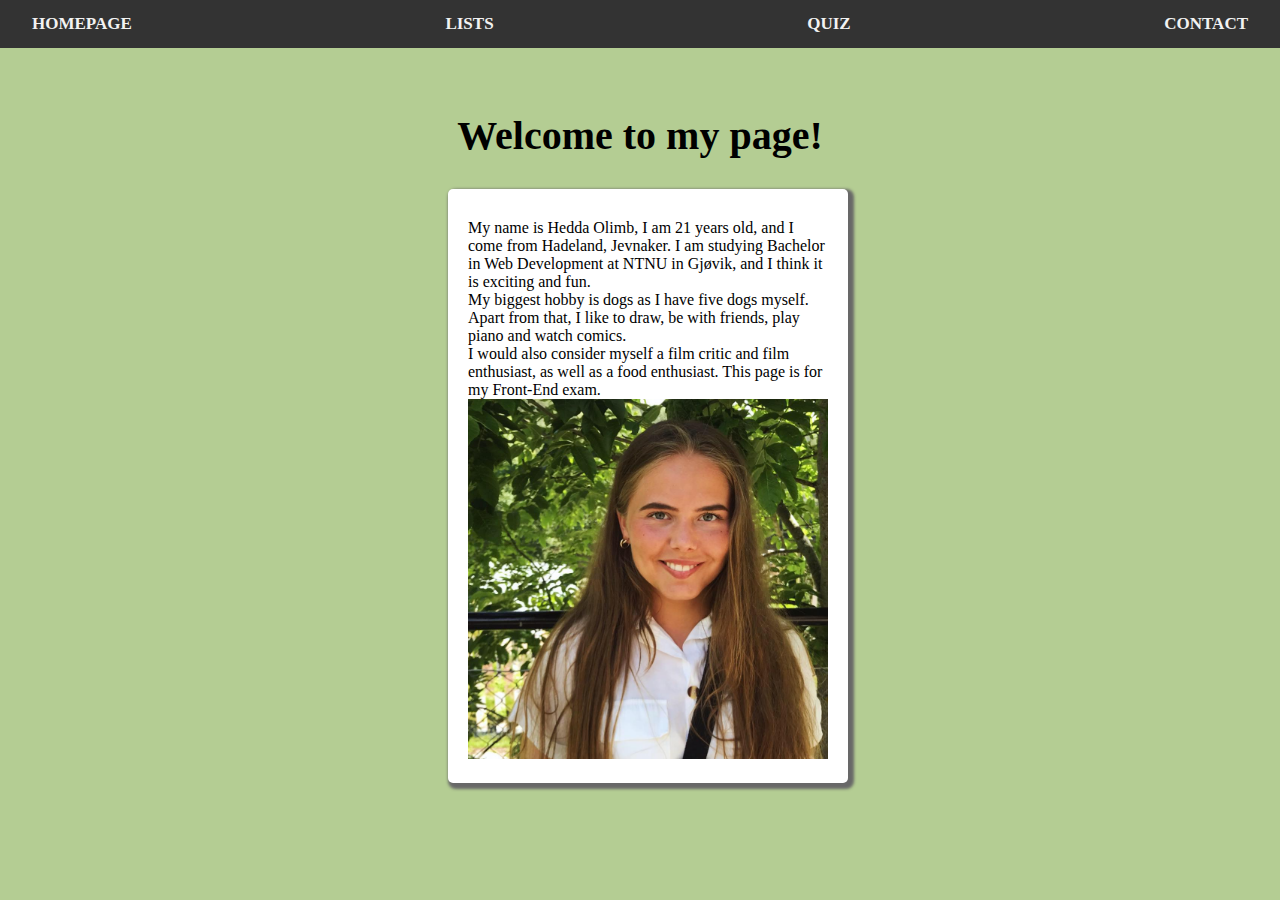
<file: index.html>
<!DOCTYPE html>
<html lang="en">
  <head>
    <meta charset="UTF-8" />
    <meta http-equiv="X-UA-Compatible" content="IE=edge" />
    <meta name="viewport" content="width=device-width, initial-scale=1.0" />

    <title>Front End Exam</title>
    <link rel="stylesheet" type="text/css" href="style.css" />
  </head>
  <body>


    <div class="bar">
   
      <a class="button" href="index.html">HOMEPAGE</a>
      <a class="button" href="index1.html">LISTS</a>
      <a class="button" href="index2.html">QUIZ</a>
      <a class="button" href="index3.html">CONTACT</a>
    </div>
    
    <header></header>



   
      <h2 class="motto">Welcome to my page!</h2>

 
      <div class="box">
        <p>
          My name is Hedda Olimb, I am 21 years old, and I come from Hadeland,
          Jevnaker. I am studying Bachelor in Web Development at NTNU in Gjøvik,
          and I think it is exciting and fun. <br>My biggest hobby is dogs as I have
          five dogs myself. Apart from that, I like to draw, be with friends,
          play piano and watch comics. <br>I would also consider myself a film
          critic and film enthusiast, as well as a food enthusiast. This page is
          for my Front-End exam.
        </p>
        <img src="me.jpg" alt="me">
      </div>
    </div>
  </body>
</html>
</file>
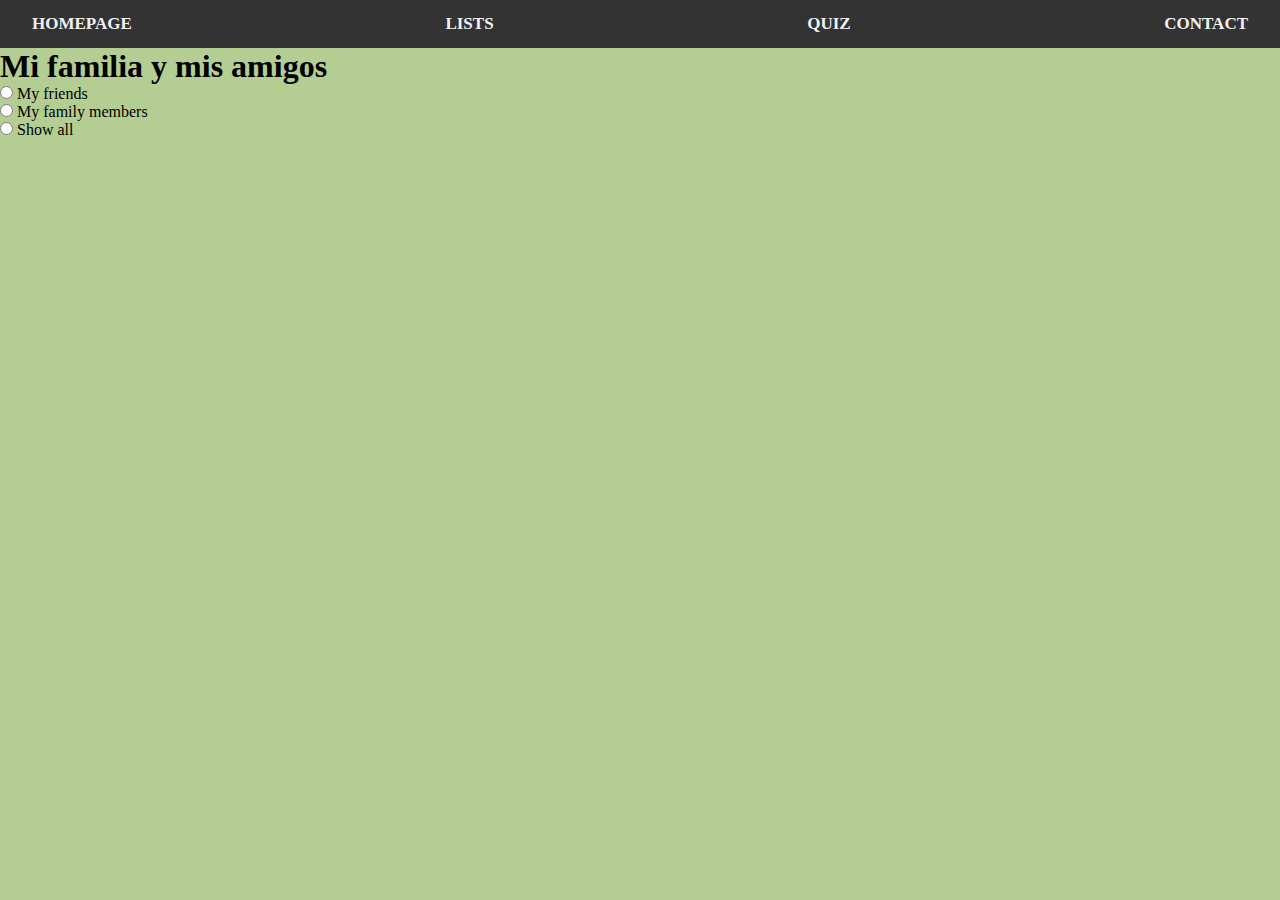
<file: index1.html>
<!DOCTYPE html>
<html lang="en">

<head>
    <meta charset="UTF-8">
    <meta http-equiv="X-UA-Compatible" content="IE=edge">
    <meta name="viewport" content="width=device-width, initial-scale=1.0">
    <title>Lists</title>
    <link rel="stylesheet" type="text/css" href="style.css">
    <script defer src="script.js"></script>
</head>

<body>
   
    <div class="bar">
      <a class="button" href="index.html">HOMEPAGE</a>
      <a class="button" href="index1.html">LISTS</a>
      <a class="button" href="index2.html">QUIZ</a>
      <a class="button" href="index3.html">CONTACT</a>
    </div>

    <h1>Mi familia y mis amigos</h1>
    <div class="familyandfriends">
        <div>
            <input type="radio" name="programvelger" id="Friend" />
            <label for="Friend">My friends</label>
        </div>
        <div>
            <input type="radio" name="programvelger" id="Family" />
            <label for="Family">My family members</label>
        </div>
        <div>
            <input type="radio" name="programvelger" id="all" />
            <label for="all">Show all</label>
        </div>
    </div>
    <p>
        <ul class="Friendsandfamily"></ul>
    </p>
</body>
</body>

</html>
</file>
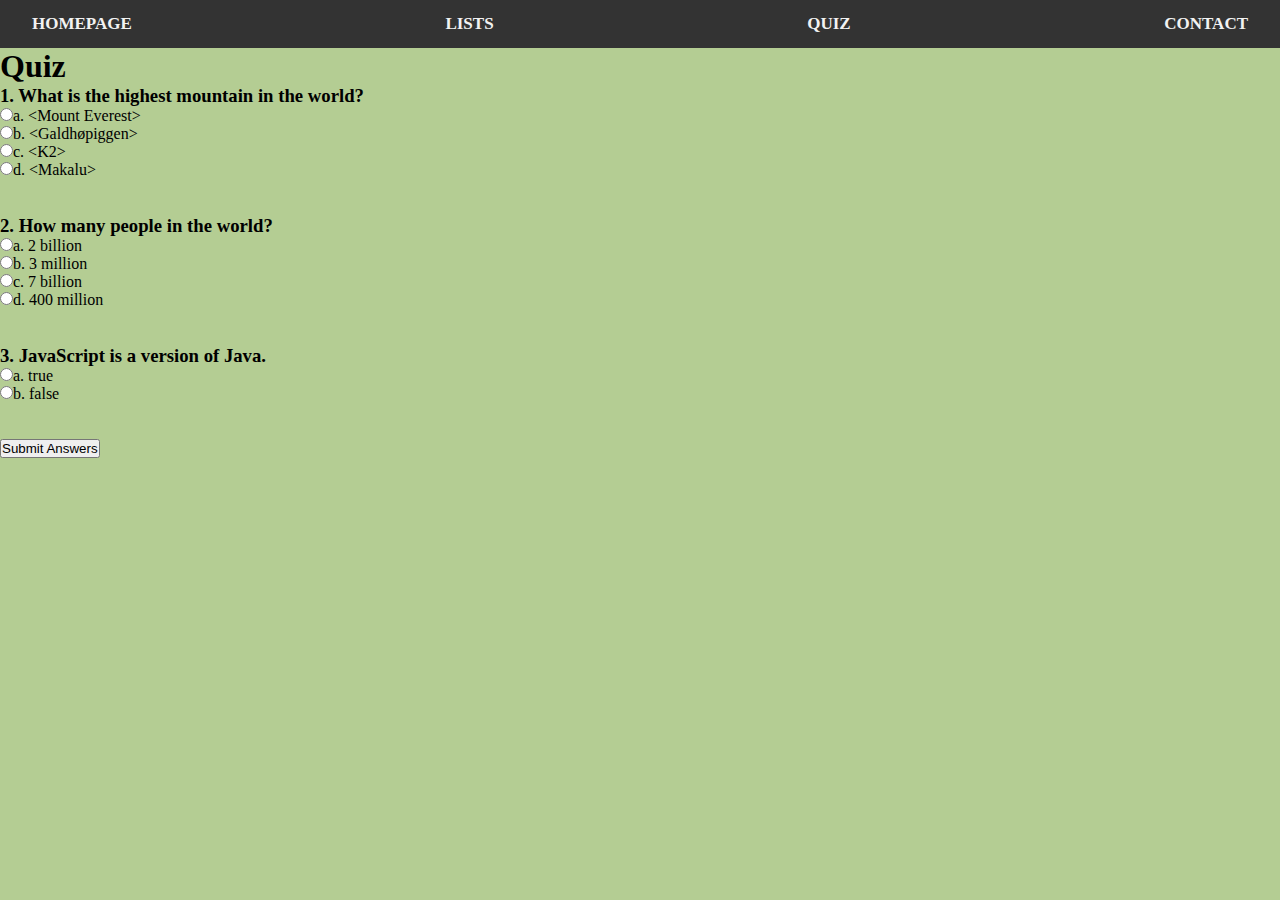
<file: index2.html>
<!DOCTYPE html>
<html lang="en">
  <head>
    <meta charset="UTF-8" />
    <meta http-equiv="X-UA-Compatible" content="IE=edge" />
    <meta name="viewport" content="width=device-width, initial-scale=1.0" />
    <title>Quiz</title>
    <link rel="stylesheet" type="text/css" href="style.css" />
    <script defer src="script.js"></script>
  </head>
  <body>
    <div class="bar">
      <a class="button" href="index.html">HOMEPAGE</a>
      <a class="button" href="index1.html">LISTS</a>
      <a class="button" href="index2.html">QUIZ</a>
      <a class="button" href="index3.html">CONTACT</a>
    </div>
  </body>

  <div id="container">
    <header>
      <h1>Quiz</h1>
    </header>
    <section>
      <div id="results"></div>
      <form name="quizForm" onsubmit="return submitAnswers()">
        <h3>1. What is the highest mountain in the world?</h3>
        <input type="radio" name="q1" value="a" id="q1a" />a. &lt;Mount
        Everest&gt;<br />
        <input type="radio" name="q1" value="b" id="q1b" />b.
        &lt;Galdhøpiggen&gt;<br />
        <input type="radio" name="q1" value="c" id="q1c" />c. &lt;K2&gt;<br />
        <input type="radio" name="q1" value="d" id="q1d" />d. &lt;Makalu&gt;<br />

        <br /><br />
        <h3>2. How many people in the world?</h3>
        <input type="radio" name="q2" value="a" id="q2a" />a. 2 billion<br />
        <input type="radio" name="q2" value="b" id="q2b" />b. 3 million<br />
        <input type="radio" name="q2" value="c" id="q2c" />c. 7 billion<br />
        <input type="radio" name="q2" value="d" id="q2d" />d. 400 million<br />

        <br /><br />
        <h3>3. JavaScript is a version of Java.</h3>
        <input type="radio" name="q3" value="a" id="q3a" />a. true<br />
        <input type="radio" name="q3" value="b" id="q3b" />b. false<br />

        <br /><br />
        <input type="submit" value="Submit Answers" />
      </form>
    </section>
  </div>
</html>
</file>
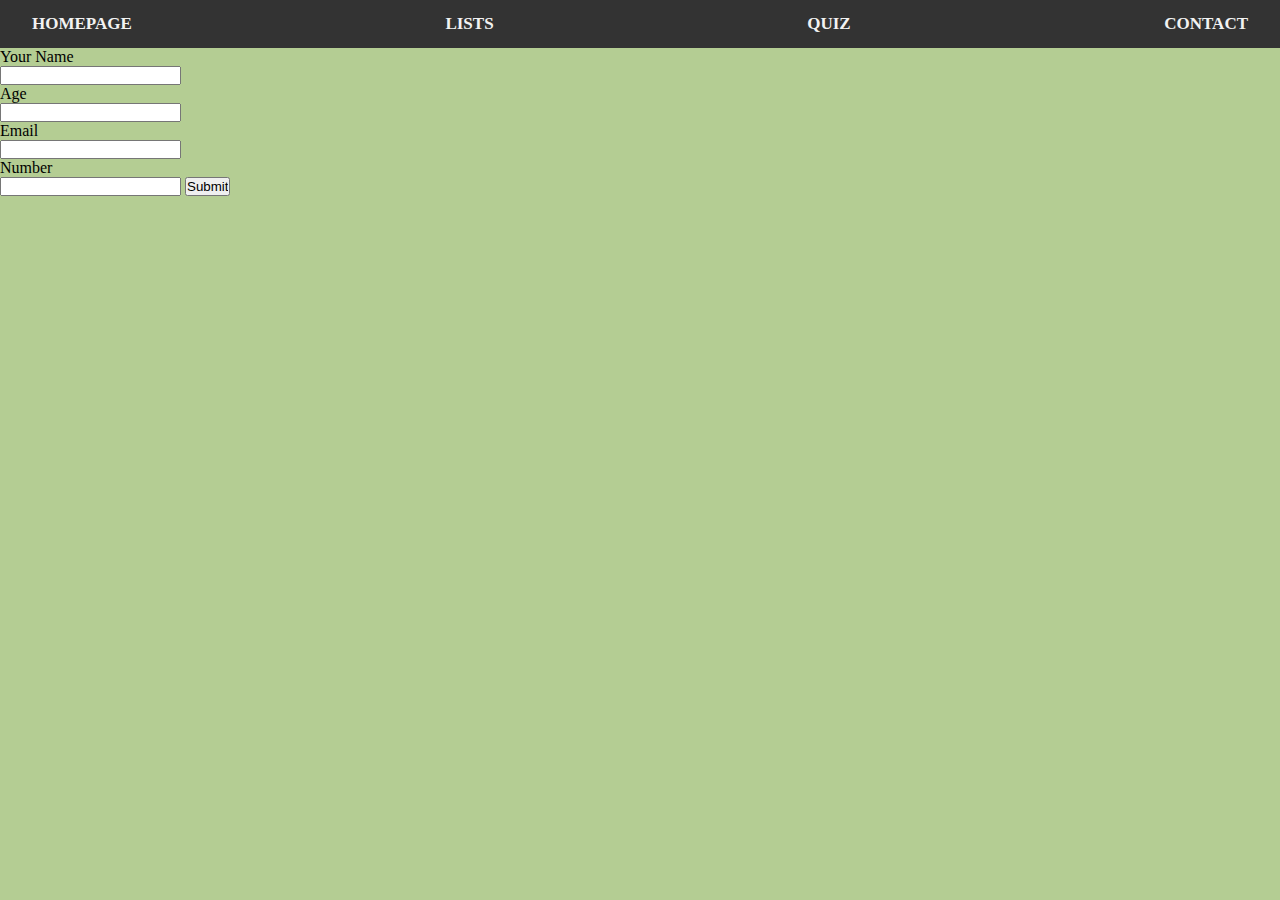
<file: index3.html>
<!DOCTYPE html>
<html>
  <head>
    <title>Contact</title>
    <link rel="stylesheet" type="text/css" href="style.css" />
  </head>
  <body>
    <div class="bar">
      <a class="button" href="index.html">HOMEPAGE</a>
      <a class="button" href="index1.html">LISTS</a>
      <a class="button" href="index2.html">QUIZ</a>
      <a class="button" href="index3.html">CONTACT</a>
    </div>

    Your Name
    <form
      name="Login"
      method="post"
      action="#"
      onsubmit="return validateForm()"
    >
      <input type="text" name="fName" id="FN" /> <br />

      Age <br />
      <input type="text" name="ageField" id="age" /> <br />

      Email <br />
      <input type="text" name="email" id="e" /><br />

      Number <br />
      <input type="text" name="number" id="num" />

      <input
        type="submit"
        name="sub"
        value="Submit"
        onclick="updateContact()"
      />
    </form>

    <script type="text/javascript">
      document.querySelector("h1").innerHTML = "Contact";
      document.querySelector("input[type=submit]").value = "Update";

      class Contact {
        setContact(name, age, email, numb) {
          this.name = name;
          this.age = age;
          this.email = email;
          this.numb = numb;
        }
        getContact() {
          document.forms["Login"]["fName"].value = localStorage.getItem("name");
          document.forms["Login"]["ageField"].value =
            localStorage.getItem("age");
          document.forms["Login"]["email"].value =
            localStorage.getItem("email");
          document.forms["Login"]["number"].value =
            localStorage.getItem("number");
        }

        saveContact() {
          localStorage.setItem("name", this.name);
          localStorage.setItem("age", this.age);
          localStorage.setItem("email", this.email);
          localStorage.setItem("number", this.numb);
        }
      }

      function validateForm() {
        var x = document.forms["Login"]["fName"].value;

        if (x == null || x == "") {
          alert("Please enter your name");
          document.getElementById("FN").focus();
          return false;
        } else if (x.length < 3) {
          alert("Name must have more than 3 letters.");
          document.getElementById("FN").focus();
          return false;
        }

        var a = document.forms["Login"]["ageField"].value;
        if (a == null || a == "") {
          alert("Age field can not be empty");
          document.getElementById("age").focus();
          return false;
        } else if (parseInt(a) < 12 || parseInt(a) > 95) {
          alert("Age should be between 12 and 95");
          return false;
        }

        var num = document.forms["Login"]["number"].value;
        var stripped = num.replace(/[\(\)\.\-\ ]/g, "");
        if (num == "") {
          alert("You did not enter a number!");
          return false;
        } else if (isNaN(parseInt(stripped))) {
          alert("Phone Number can only contain numbers!");
          return false;
        } else if (!(stripped.length == 7)) {
          alert("Phone Number contains wrong amount of numbers!");
          return false;
        }

        var em = document.forms["Login"]["email"].value;
        var atpos = em.indexOf("@ntnu");
        var dotpos = em.lastIndexOf(".no");
        if (atpos < 1 || dotpos < atpos + 2 || dotpos + 2 >= em.length) {
          alert("Not a valid e-mail address");
          return false;
        } else {
          myContact.setContact(x, a, em, stripped);
          myContact.saveContact();
          return true;
        }
      }

      var myContact = new Contact();

      function updateContact() {
        if (validateForm()) {
          myContact.setContact();
        } else {
          alert("Failed to update Contact");
        }
      }

      function displayContact() {
        if (localStorage != null) {
          myContact.getContact();
        } else {
          console.log("Nothing in storage :(");
        }
      }
      window.onload = function () {
        displayContact();
      };
    </script>
  </body>
</html>
</file>
<file: style.css>
* {
  margin: 0;
  padding: 0;
}

body {
  background: #b4cd93;
}

.bar {
  position: relative;
  background-color: #333;
  overflow: hidden;
  display: flex;
  justify-content: space-between;
  padding: 0 1em;
  font-weight: bold;
}

.bar a {
  color: #f2f2f2;
  text-align: center;
  padding: 14px 16px;
  text-decoration: none;
  font-size: 17px;
  display: flex;
}

.bar a:hover {
  background-color: #ddd;
  color: black;
}

.bar-centered a {
  justify-content: right;
  position: absolute;
  top: 50%;
  left: 50%;
  transform: translate(-50%, -50%);
  display: flex;
}

h2 {
  font-family: "Le Havre";
  text-align: center;
  font-size: 40px;
  margin-top: 5%;
}

.box {
  box-sizing: border-box;
  border-radius: 5px;
  box-shadow: 3px 3px 3px 3px #686868;
  background-color: white;
  padding: 20px;
  margin-left: 35%;
  max-width: 400px;
  margin-top: 30px;
  padding-top: 30px;
  position: absolute;
}
img {
  width: 100%;
  height: 100%;
}
</file>
